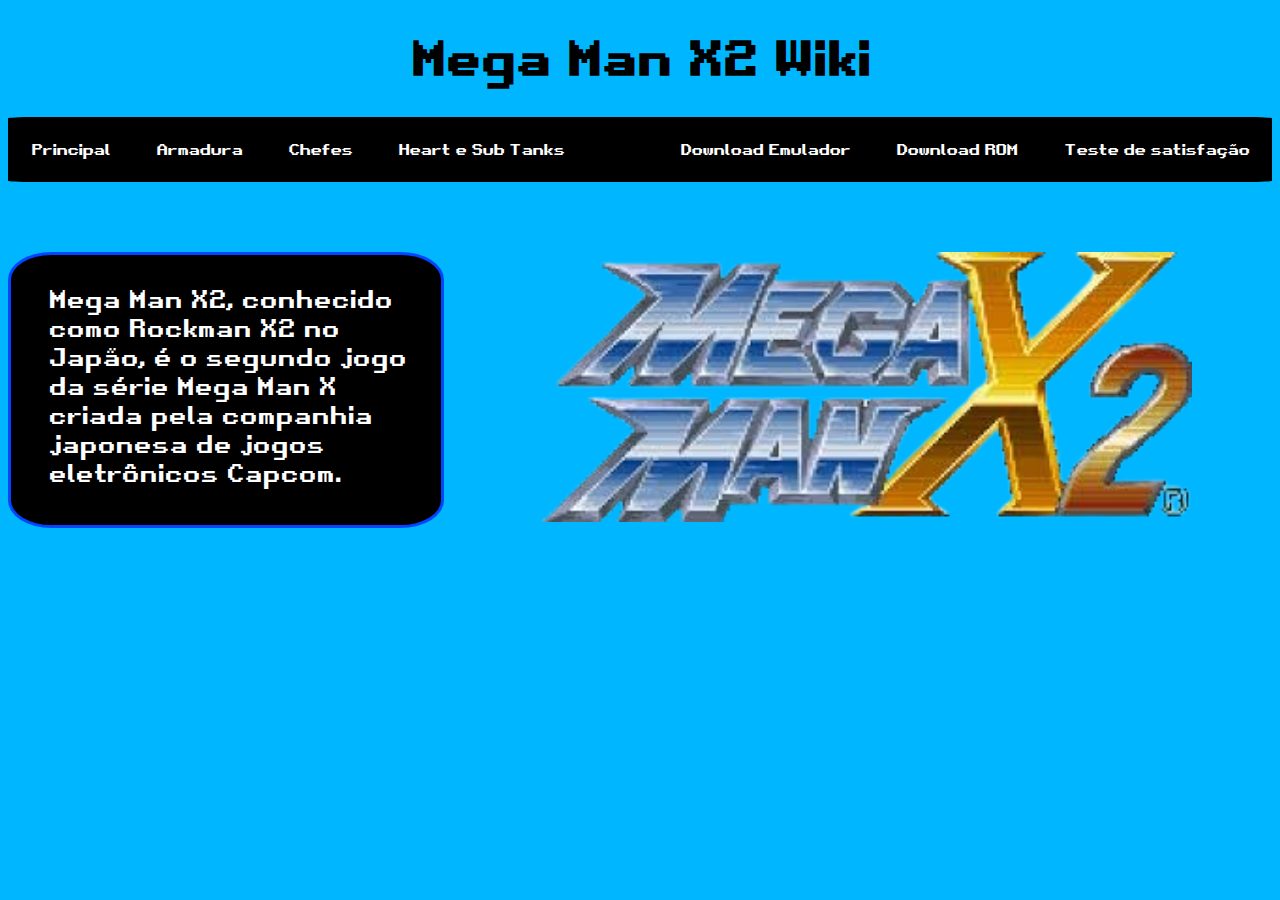
<file: Pages/index.html>
<!DOCTYPE html>
<html lang="pt-br">
<head>
    <meta charset="UTF-8">
    <meta name="viewport" content="width=device-width, initial-scale=1.0">
    <meta http-equiv="X-UA-Compatible" content="ie=edge">
    <title>Wiki</title>
    <link rel="stylesheet" href="../Css/style.css">   
</head>

<body>
    <h1>Mega Man X2 Wiki</h1>

    <div class="navigation">
        <ul>
            <li><a href="index.html">Principal</a></li>
            <li><a href="armor.html">Armadura</a></li>
            <li><a href="boss.html">Chefes</a></li>
            <li><a href="heart_sub.html">Heart e Sub Tanks</a></li>
        <div class="direita">
            <li><a href="../Img/snes9x-x64.exe " download>Download Emulador</a></li>
            <li><a href="../Img/Mega Man X 2 (U).smc" download>Download ROM</a></li>
            <li><a href="forms.html">Teste de satisfação</a></li>
        </div>
        </ul>
    </div>

<br>
<br>
<br>

<div class="descricao">
    <p>Mega Man X2, conhecido como Rockman X2 no Japão, é o segundo jogo da série Mega Man X criada pela companhia japonesa de jogos eletrônicos Capcom.</p>
</div>

<div class="img">
    <img class="img" src="../Img/logo.png">
</div>

</body>
</html>
</file>
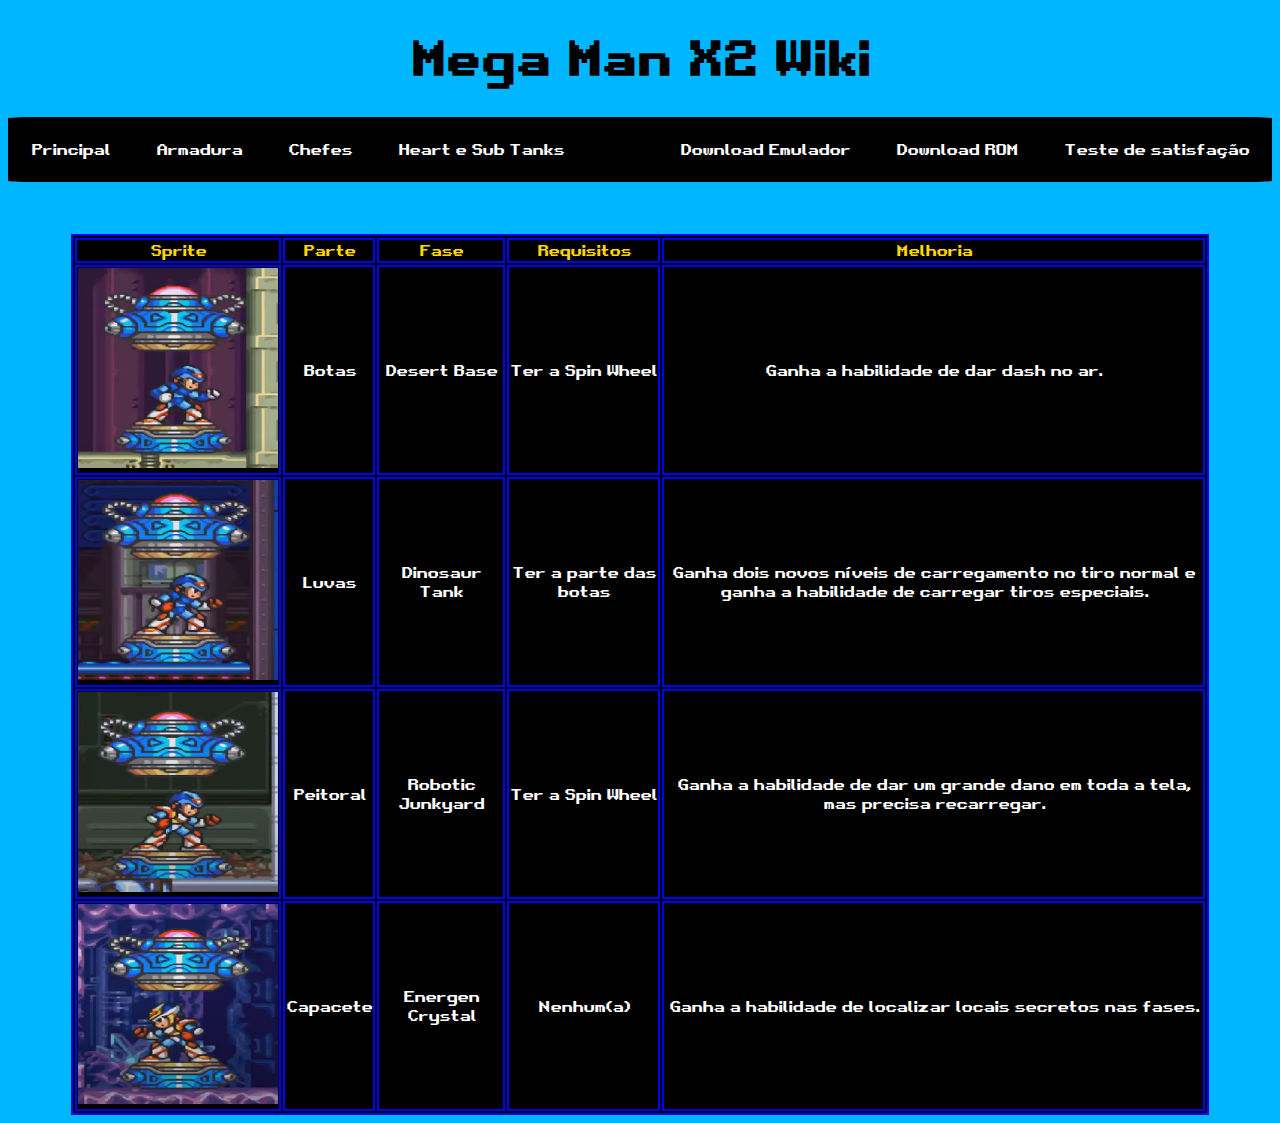
<file: Pages/armor.html>
<!DOCTYPE html>
<html lang="pt-br">
<head>
    <meta charset="UTF-8">
    <meta name="viewport" content="width=device-width, initial-scale=1.0">
    <meta http-equiv="X-UA-Compatible" content="ie=edge">
    <title>Wiki</title>
    <link rel="stylesheet" href="../Css/style.css">    
</head>

<body>
    <h1>Mega Man X2 Wiki</h1>

    <div class="navigation">
        <ul>
            <li><a href="index.html">Principal</a></li> 
            <li><a href="armor.html">Armadura</a></li>
            <li><a href="boss.html">Chefes</a></li>
            <li><a href="heart_sub.html">Heart e Sub Tanks</a></li>
            <div class="direita">
            <li><a href="../Img/snes9x-x64.exe " href="../Img/Mega Man X 2 (U).smc" download>Download Emulador</a></li>
            <li><a href="../Img/Mega Man X 2 (U).smc" download>Download ROM</a></li>
            <li><a href="forms.html">Teste de satisfação</a></li>
        </div>
        </ul>
    </div>
  
<br>
<br>

<table>

<tr class="tr">
    <td>Sprite</td>
    <td>Parte</td>
    <td>Fase</td>
    <td>Requisitos</td>
    <td>Melhoria</td>
</tr>

<tr>
    <td><img src="../Img/botas.png" width="200" height="200"></td>
    <td>Botas</td>
    <td>Desert Base</td>
    <td>Ter a Spin Wheel</td>
    <td>Ganha a habilidade de dar dash no ar.</td>
</tr>

<tr>
    <td><img src="../Img/luvas.png" width="200" height="200"></td>
    <td>Luvas</td>
    <td>Dinosaur Tank</td>
    <td>Ter a parte das botas</td>
    <td>Ganha dois novos níveis de carregamento no tiro normal e ganha a habilidade de carregar tiros especiais.</td>
</tr>

<tr>
    <td><img src="../Img/peitoral.png" width="200" height="200"></td>
    <td>Peitoral</td>
    <td>Robotic Junkyard</td>
    <td>Ter a Spin Wheel</td>
    <td>Ganha a habilidade de dar um grande dano em toda a tela, mas precisa recarregar.</td>
</tr>

<tr>
    <td><img src="../Img/capacete.png" width="200" height="200"></td>
    <td>Capacete</td>
    <td>Energen Crystal</td>
    <td>Nenhum(a)</td>
    <td>Ganha a habilidade de localizar locais secretos nas fases.</td>    
</tr>

</table>

</body>
</html>
</file>
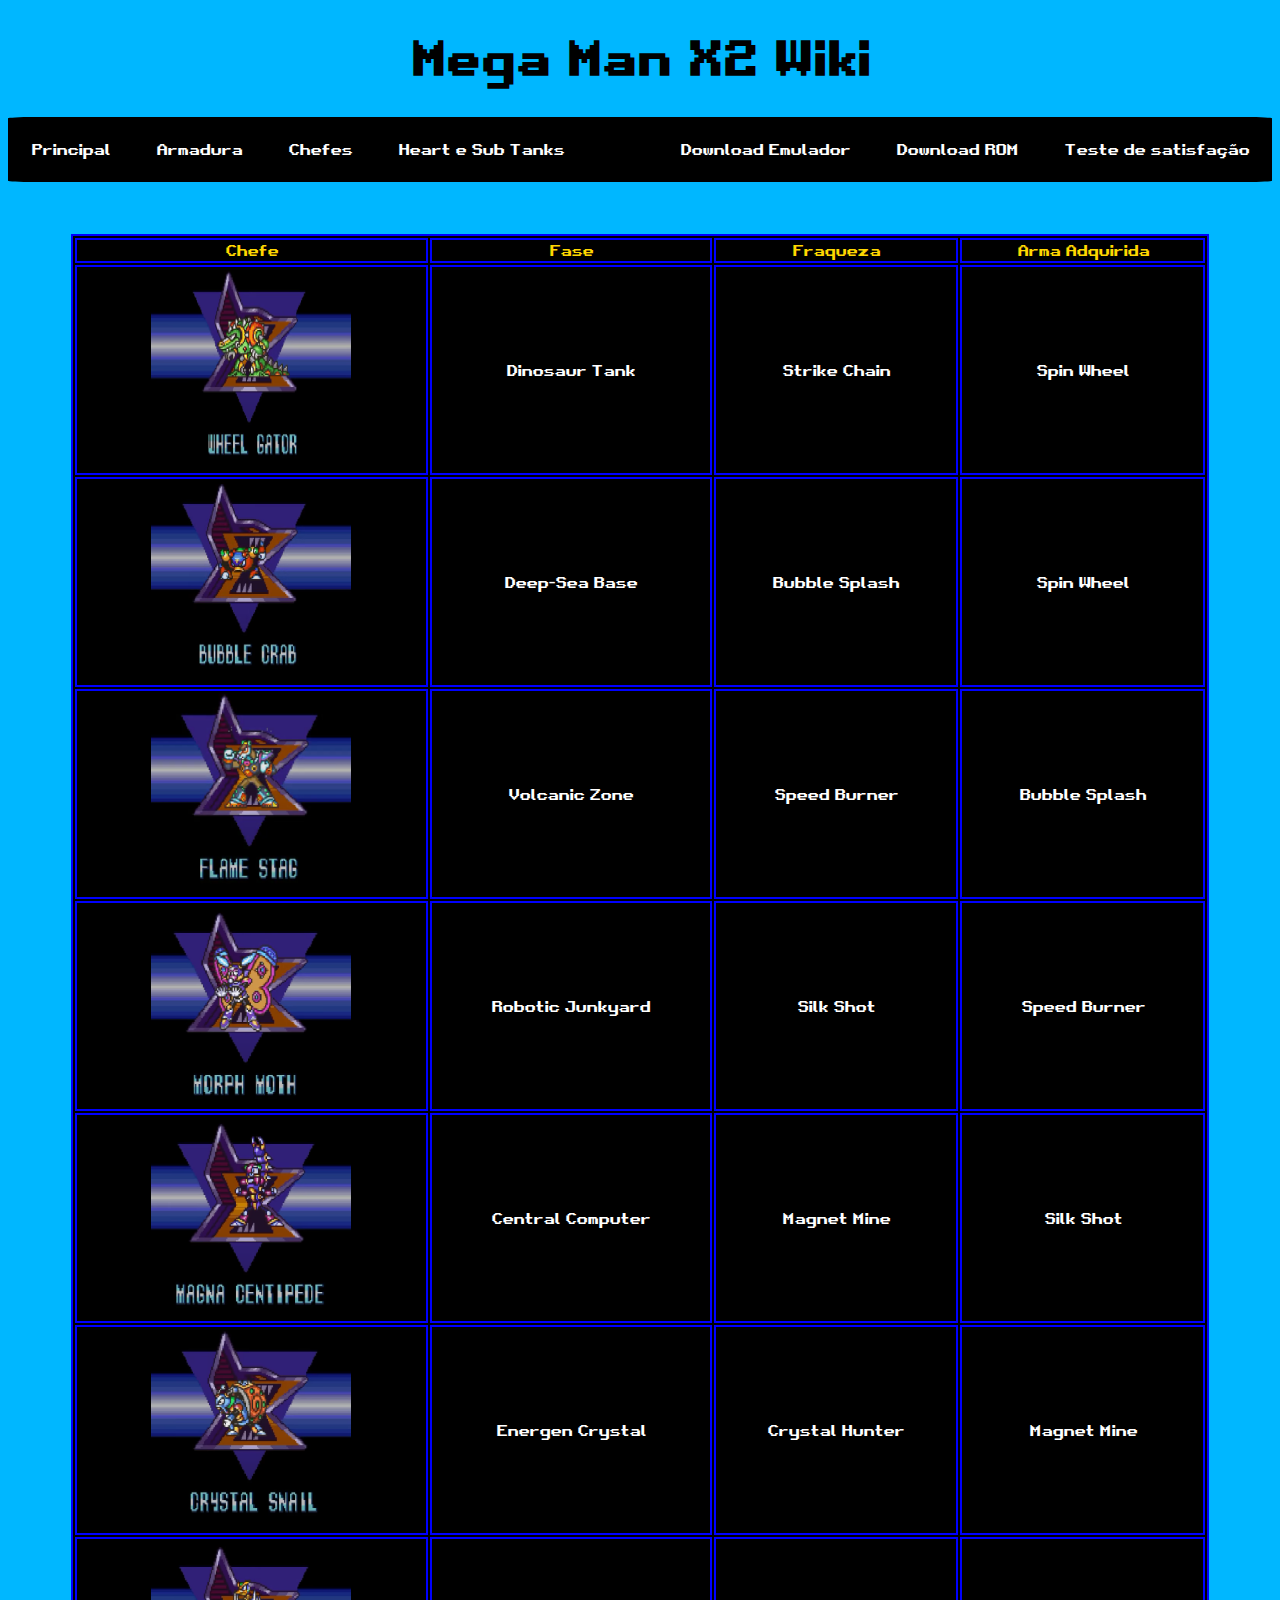
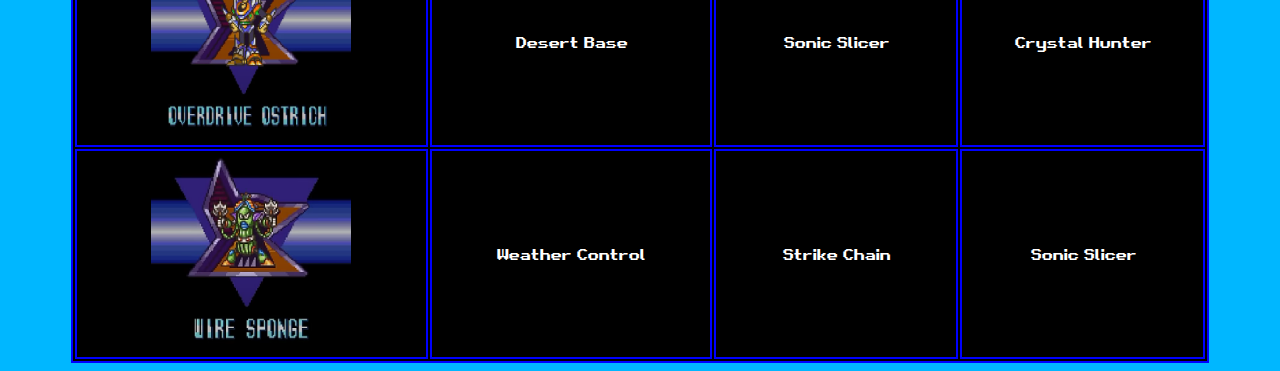
<file: Pages/boss.html>
<!DOCTYPE html>
<html lang="pt-br">
<head>
    <meta charset="UTF-8">
    <meta name="viewport" content="width=device-width, initial-scale=1.0">
    <meta http-equiv="X-UA-Compatible" content="ie=edge">
    <title>Wiki</title>
    <link rel="stylesheet" href="../Css/style.css">    
</head>

<body>
    <h1>Mega Man X2 Wiki</h1>

    <div class="navigation">
        <ul>          
            <li><a href="index.html">Principal</a></li>
            <li><a href="armor.html">Armadura</a></li>
            <li><a href="boss.html">Chefes</a></li>
            <li><a href="heart_sub.html">Heart e Sub Tanks</a></li>
            <div class="direita">
            <li><a href="../Img/snes9x-x64.exe " href="../Img/Mega Man X 2 (U).smc" download>Download Emulador</a></li>
            <li><a href="../Img/Mega Man X 2 (U).smc" download>Download ROM</a></li>
            <li><a href="forms.html">Teste de satisfação</a></li>
        </div>
        </ul>
    </div>

<br>
<br>

<table>

<tr class="tr">
    <td>Chefe</td>
    <td>Fase</td>
    <td>Fraqueza</td>
    <td>Arma Adquirida</td>
</tr>

<tr>
    <td><img src="../Img/wheel_gator.png" width="200" height="200"></td>
    <td>Dinosaur Tank</td>
    <td>Strike Chain</td>
    <td>Spin Wheel</td>
</tr>

<tr>
    <td><img src="../Img/bubble_crab.png" width="200" height="200"></td>
    <td>Deep-Sea Base</td>
    <td>Bubble Splash</td>
    <td>Spin Wheel</td>
</tr>

<tr>
    <td><img src="../Img/flame_stag.png" width="200" height="200"></td>
    <td>Volcanic Zone</td>
    <td>Speed Burner</td>
    <td>Bubble Splash</td>
</tr>

<tr>
    <td><img src="../Img/morph_moth.png" width="200" height="200"></td>
    <td>Robotic Junkyard</td>
    <td>Silk Shot</td>
    <td>Speed Burner</td>
</tr>

<tr>
    <td><img src="../Img/magma_centipede.png" width="200" height="200"></td>
    <td>Central Computer</td>
    <td>Magnet Mine</td>
    <td>Silk Shot</td>
</tr>

<tr>
    <td><img src="../Img/crystal_snail.png" width="200" height="200"></td>
    <td>Energen Crystal</td>
    <td>Crystal Hunter</td>
    <td>Magnet Mine</td>
</tr>

<tr>
    <td><img src="../Img/overdrive_ostrich.png" width="200" height="200"></td>
    <td>Desert Base</td>
    <td>Sonic Slicer</td>
    <td>Crystal Hunter</td>
</tr>

<tr>
    <td><img src="../Img/wire_sponge.png" width="200" height="200"></td>
    <td>Weather Control</td>
    <td>Strike Chain</td>
    <td>Sonic Slicer</td>
</tr>

</table>

</body>
</html>
</file>
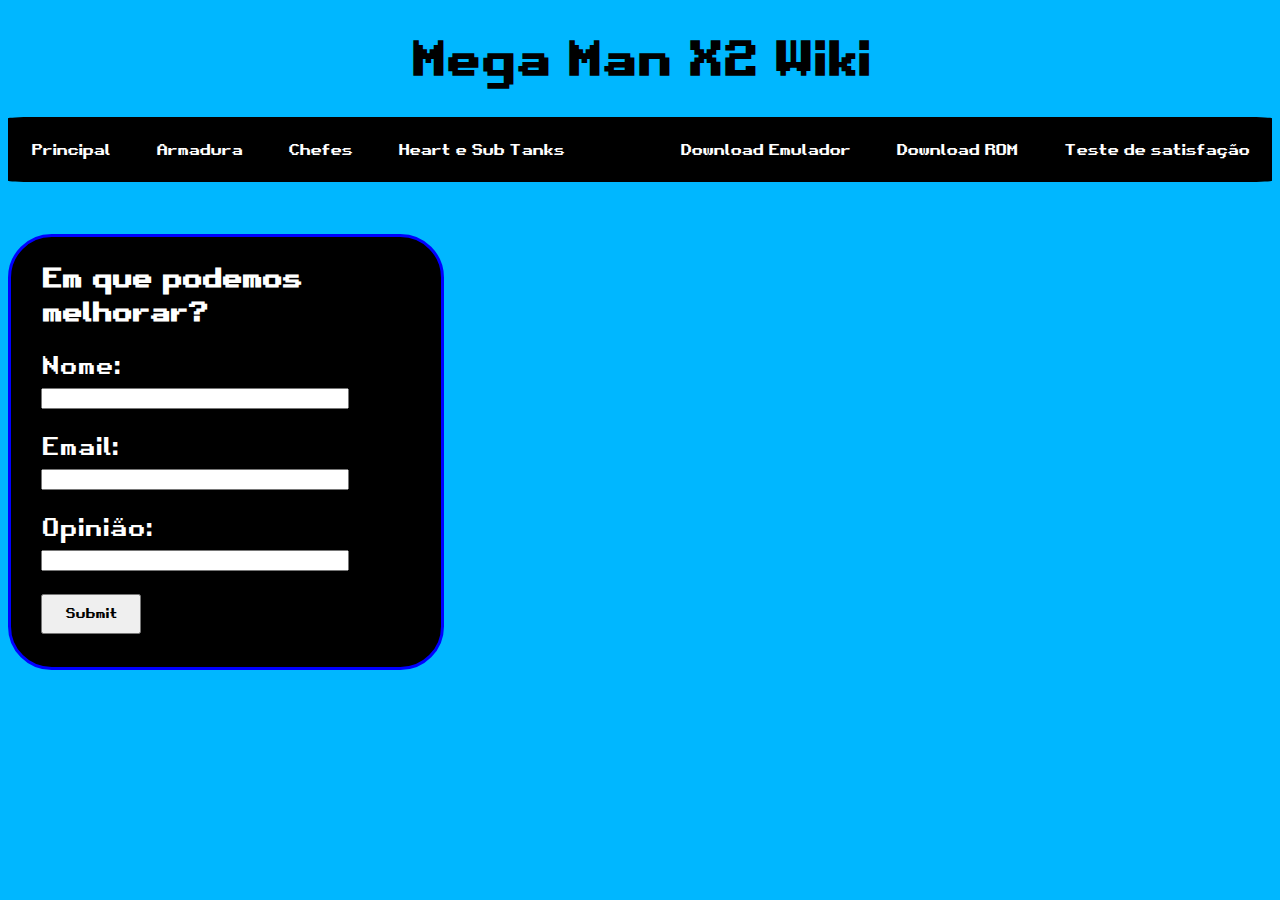
<file: Pages/forms.html>
<!DOCTYPE html>
<html lang="pt-br">
<head>
    <meta charset="UTF-8">
    <meta name="viewport" content="width=device-width, initial-scale=1.0">
    <meta http-equiv="X-UA-Compatible" content="ie=edge">
    <title>Wiki</title>
    <link rel="stylesheet" href="../Css/style.css">   
</head>

<body>
    <h1>Mega Man X2 Wiki</h1>

    <div class="navigation">
        <ul>
            <li><a href="index.html">Principal</a></li>  
            <li><a href="armor.html">Armadura</a></li>
            <li><a href="boss.html">Chefes</a></li>
            <li><a href="heart_sub.html">Heart e Sub Tanks</a></li>
            <div class="direita">
                <li><a href="../Img/snes9x-x64.exe " href="../Img/Mega Man X 2 (U).smc" download>Download Emulador</a></li>
                <li><a href="../Img/Mega Man X 2 (U).smc" download>Download ROM</a></li>
                <li><a href="forms.html">Teste de satisfação</a></li>
            </div>
        </ul>
    </div>

<br>
<br>

<div class="forms">
<h2>Em que podemos melhorar?</h2>
<p>Nome:<br><input class="input" type="text" name="nome"></p>
<p>Email:<br><input class="input" type="email" name="email"></p>
<p>Opinião:<br><input class="input" type="text" name="opiniao"></p>
<p><input class="button" type="submit" name="enviar" id="Enviar"></p>
</div>

</body>
</html>
</file>
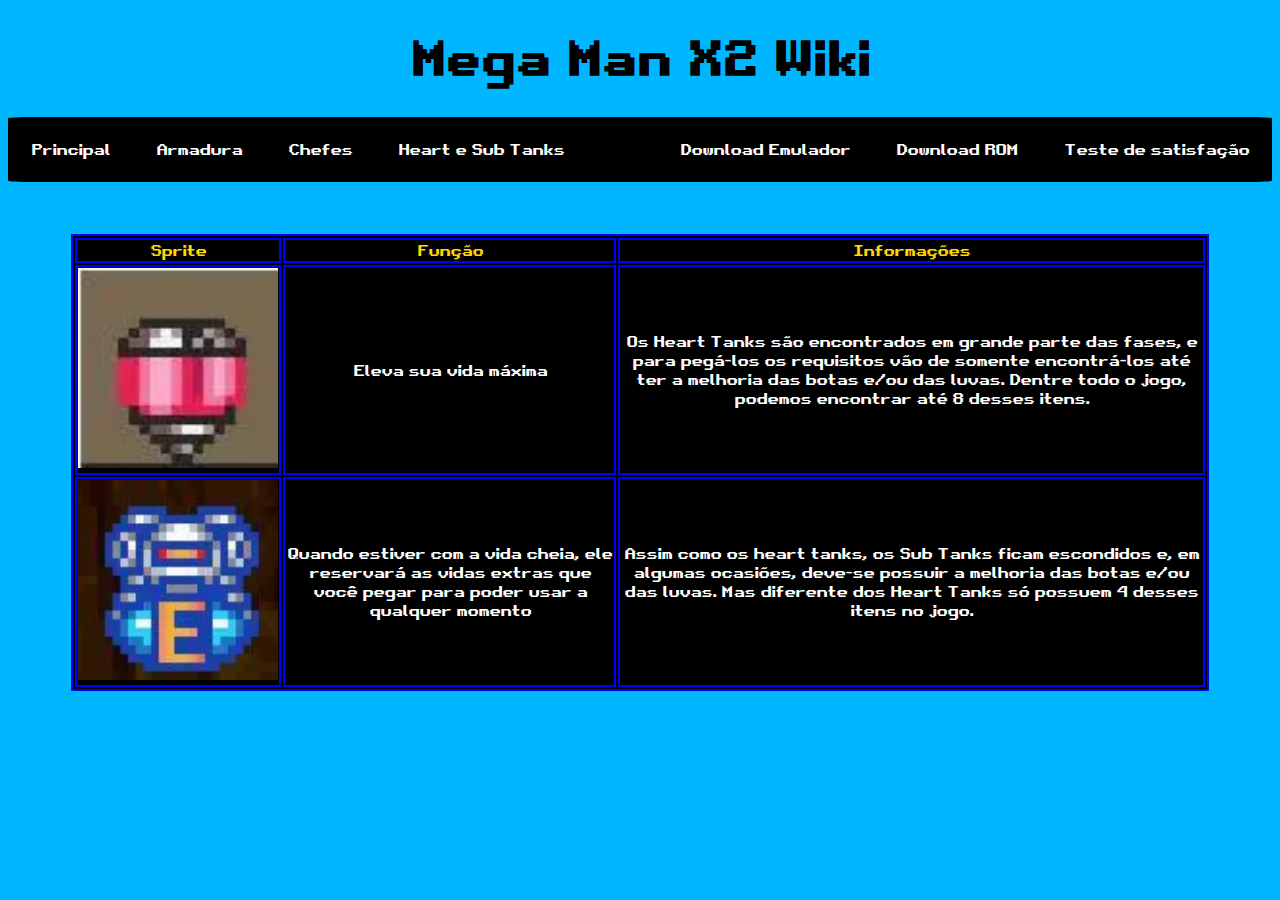
<file: Pages/heart_sub.html>
<!DOCTYPE html>
<html lang="pt-br">
<head>
    <meta charset="UTF-8">
    <meta name="viewport" content="width=device-width, initial-scale=1.0">
    <meta http-equiv="X-UA-Compatible" content="ie=edge">
    <title>Wiki</title>
    <link rel="stylesheet" href="../Css/style.css">   
</head>

<body>
    <h1>Mega Man X2 Wiki</h1>

    <div class="navigation">
        <ul> 
            <li><a href="index.html">Principal</a></li>   
            <li><a href="armor.html">Armadura</a></li>
            <li><a href="boss.html">Chefes</a></li>
            <li><a href="heart_sub.html">Heart e Sub Tanks</a></li>
            <div class="direita">
                <li><a href="../Img/snes9x-x64.exe " href="../Img/Mega Man X 2 (U).smc" download>Download Emulador</a></li>
                <li><a href="../Img/Mega Man X 2 (U).smc" download>Download ROM</a></li>
                <li><a href="forms.html">Teste de satisfação</a></li>
            </div>
        </ul>
    </div>

<br>
<br>

<table>

<tr class="tr">
    <td>Sprite</td>
    <td>Função</td>
    <td>Informações</td>       
</tr>

<tr>
    <td><img src="../Img/coracao.webp" width="200" height="200"></td>
    <td>Eleva sua vida máxima</td>  
    <td>Os Heart Tanks são encontrados em grande parte das fases, e para pegá-los os requisitos vão de somente encontrá-los até ter a melhoria das botas e/ou das luvas. Dentre todo o jogo, podemos encontrar até 8 desses itens.</td> 
</tr>

<tr>
    <td><img src="../Img/tanque1.webp" width="200" height="200"></td>
    <td>Quando estiver com a vida cheia, ele reservará as vidas extras que você pegar para poder usar a qualquer momento</td>
    <td>Assim como os heart tanks, os Sub Tanks ficam escondidos e, em algumas ocasiões, deve-se possuir a melhoria das botas e/ou das luvas. Mas diferente dos Heart Tanks só possuem 4 desses itens no jogo.</td>
    
</tr>

</table>

</body>
</html>
</file>
<file: Css/style.css>
h1{
  text-align: center;
  font-family: MinhaFonte;
  font-size: 45px;
}

@font-face {
  font-family: MinhaFonte;
  src: url('../Img/RetroGaming.ttf') ;
}

.navigation ul {
  list-style-type: none;
  padding: 0px;
  align-items: center;
  overflow: hidden;
  background-color: black;
  border-radius: 2%;
}
  
.navigation li {
  float: left;
}
  
.navigation li a {
  display: block;
  color: #ffffff;
  text-align: center;
  padding: 23px;
  text-decoration: none;
  font-size: 15px;
  font-family: MinhaFonte;
}
  
.navigation li a:hover {
  background-color: #5c5c5c;
}

body{
  background-color: rgb(0, 183, 255);
}
  
.img{
  width: 650px;
  height: 270px;
  margin: auto;
  display: block;
  float: right;
  padding-right: 40px;
}

.descricao{
  width: 400px;
  height: 270px;
  background-color: #000000;
  border-radius: 10%;
  float: left;
  padding-left: 30px;
  border: #0145ff 3px solid;
}

.descricao p{
  color: #ffffff;
  font-size: 23px;
  padding: 7px;
  font-family: MinhaFonte;
}

table{
  border: blue 2px solid;
  background-color: #000000;
  text-align: center;
  width: 90%;
  margin-left: auto;
  margin-right: auto;
  color: white;
  font-family: MinhaFonte;
  font-size: 15px;
}

td{
  border: blue 2px solid;
  height: auto;
  width: auto; 
}

.tr{
  color: gold;
}

h2{
  font-family: MinhaFonte;
  font-size: 27px;
  color: white;
}

p{
  font-family: MinhaFonte;
  font-size: 23px;
  color: white;
}

.forms{
  width: 400px;
  height: 430px;
  background-color: #000000;
  border-radius: 10%;
  padding-left: 30px;
  border: blue 3px solid;
}

.button{
  width: 100px;
  height: 40px;
  font-family: MinhaFonte;
}

.input{
  width: 300px;
  height: 15px;
}

.direita{
  float:right;
}
</file>
